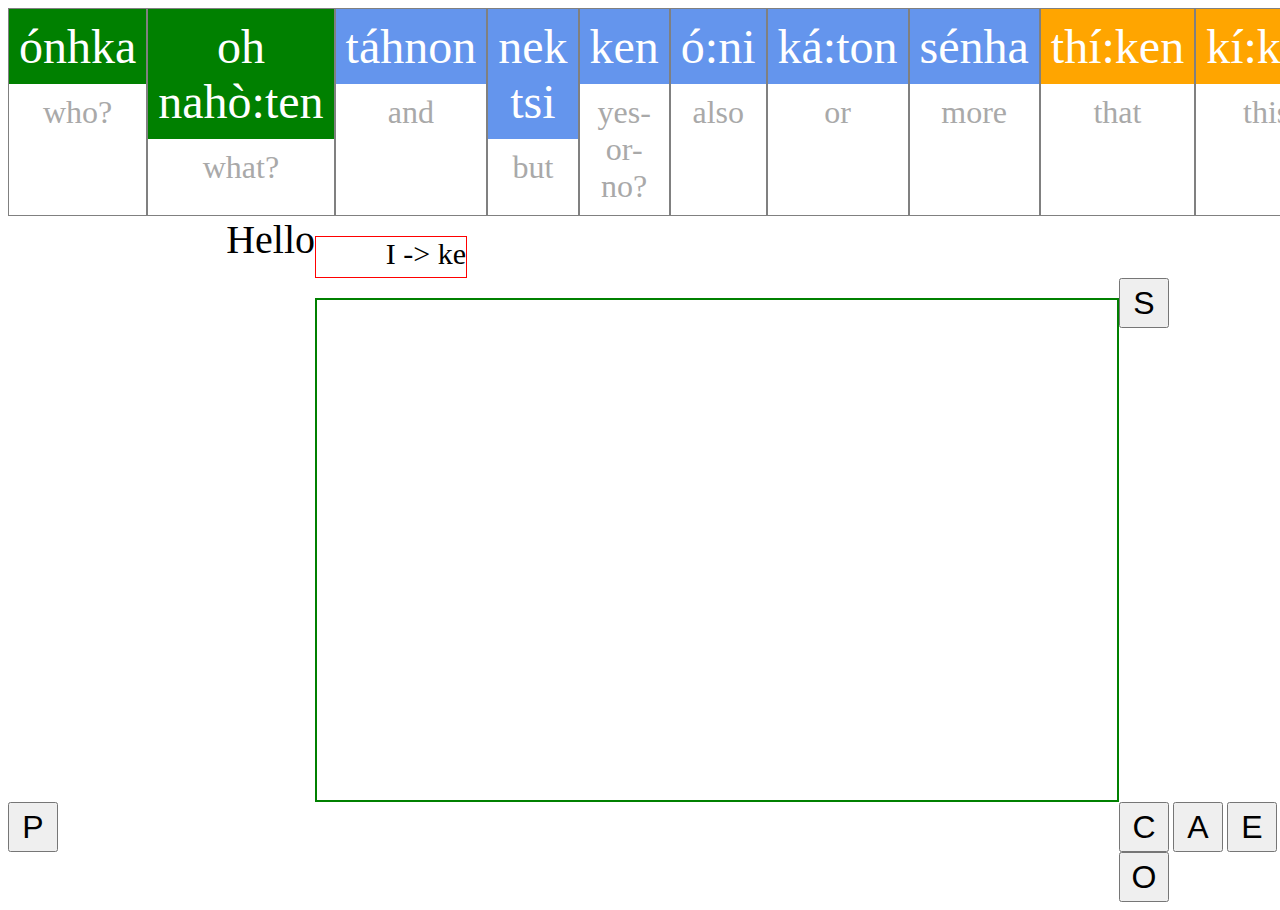
<file: index.html>
<!DOCTYPE html>
<html lang="en">
<head>
    <meta charset="UTF-8">
    <meta name="viewport" content="width=device-width, initial-scale=1.0">
    <script src="js/proBoard.js"></script>
    <link rel= 'stylesheet' type= 'text/css' href="/css/grid.css">
    <link rel= "stylesheet" type= "text/css" href="/css/styles.css">
    <title>Kanyen'keha Online</title>
</head>
<body>
    <div class="container">

    <div class="questions Cone2ten">

        <div class="sign" id="who" ><div class="questionVocab tl">ónhka</div><div class="trans">who?</div></div>
   
        <div class="sign" id="what" ><div class="questionVocab tl">oh nahò:ten</div><div class="trans">what?</div></div>

        <div class="sign" id="and"><div class="logicVocab  tl">táhnon</div><div class="trans">and</div></div>

        <div class="sign" id="but"><div class="logicVocab  tl">nek tsi</div><div class="trans">but</div></div>

        <div class="sign" id="yes-no" ><div class="logicVocab  tl">ken</div><div class="trans">yes-or-no?</div></div>

        <div class="sign" id="also" ><div class="logicVocab  tl">ó:ni</div><div class="trans">also</div></div>

        <div class="sign" id="or" ><div class="logicVocab  tl">ká:ton</div><div class="trans">or</div></div>

        <div class="sign" id="more" ><div class="logicVocab  tl">sénha</div><div class="trans">more</div></div>

        <div class="sign" id="that" ><div class="orange tl ">thí:ken</div><div class="trans">that</div></div>

        <div class="sign" id="this" ><div class="orange tl ">kí:ken</div><div class="trans">this</div></div>

    </div>
   

        <div class="Rfour2five Cnine2ten controls">
            <button id="cStem" onClick=showPersonButtons('Cstem')>C</button>
            <button 
            <button id="aStem" onClick=showPersonButtons('Astem')>A</button>
            <button id="eStem">E</button>
            <button id="iStem">I</button>
            <button id="oStem">O</button>  
    


        </div>


       

        <div class="showPrefixes Cthree2five">
Hello
        </div>
 
   
        <div class="prefixBoard visible qwfour" id="Cstems">I -> ke<br>you -> se <br>he -> ra <br> she -> ye </div>

        <div class="prefixBoard Cthree2five" id="Astems">I -> k<br>you -> s <br>he -> r <br> she -> yon </div>

        <div class="whiteboard Cfive2eight" contenteditable="true"></div>

        <div class="personButtons" id="pButtons">

        </div>

        <button class="prefix" id="Csing">S</button>
        <button class="prefix" id="Cdual">D</button>
        <button class="prefix" id="Cplural">P</button>

   
    </div>
    

</body>
</html>
</file>
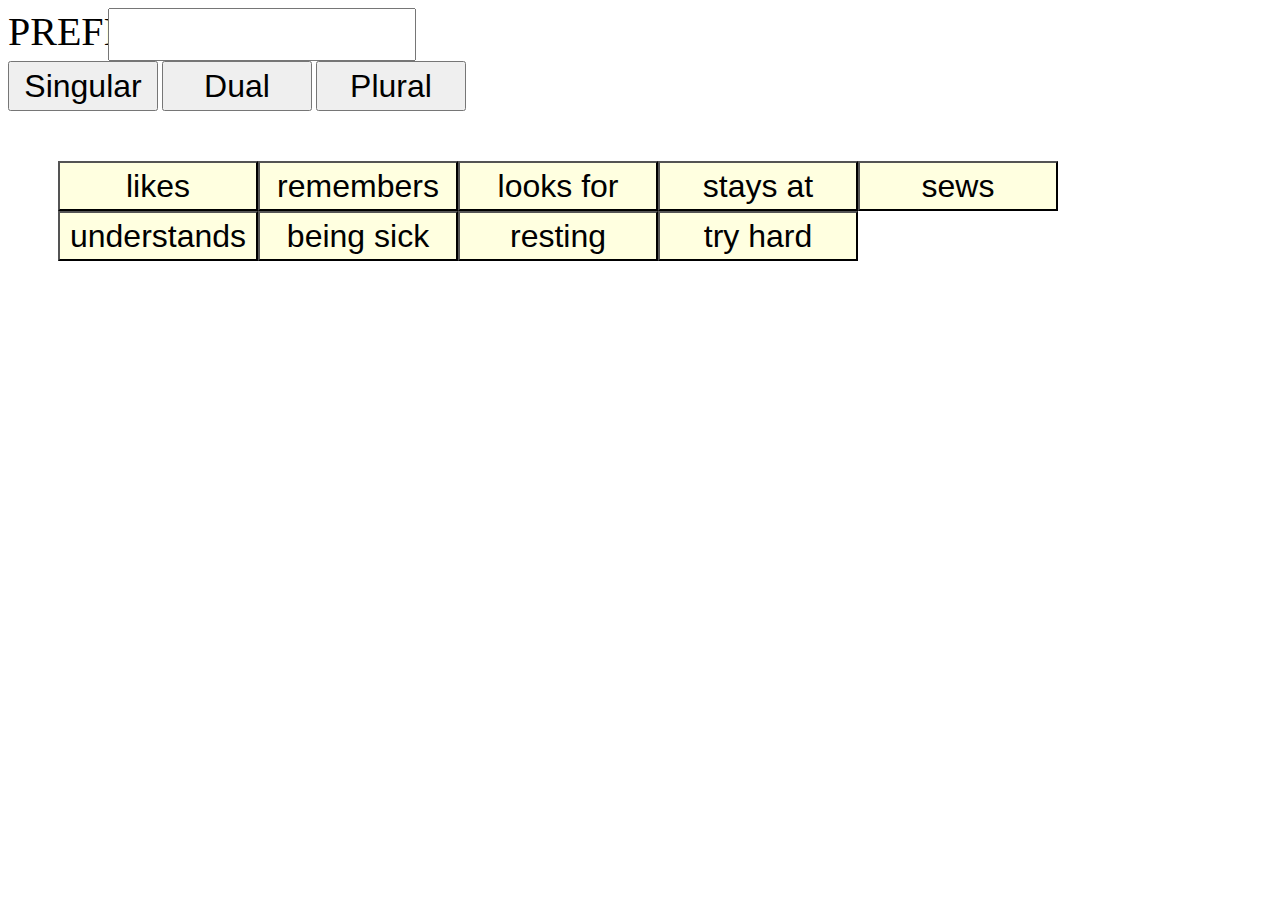
<file: test.html>
<!DOCTYPE html>
<html lang="en">
<head>
    <meta charset="UTF-8">
    <meta name="viewport" content="width=device-width, initial-scale=1.0">

    <link rel= 'stylesheet' type= 'text/css' href="/css/grid.css">
    <link rel= "stylesheet" type= "text/css" href="/css/styles.css">
  
    <title>Kanyen'keha Online</title>

<style>

#top {
    display: flex;
}

#top:hover {
    border: 10px solid red;
}

    .prefixes, #stem, #translation {
        font-size: 40px;
        font-family: waltz;
    }

    .prefixes {
        width: 100px;
        text-align: right;
        
    }

    #stem {
        width: 300px;
    }

.personButtons button, .num button, #singulars button, #duals button, #plurals button {
    width: 150px;
}

.rootButtons button {
    width: 200px;
}
.sing {
    background-color: pink;

}
.dual {
    background-color: rgb(235, 245, 143);

}
.plural {
    background-color: rgb(158, 231, 140);

}

#singulars, #duals, #plurals {
    display: none;
}

.verbGenerator {
    width: 200px;
    background-color: lightyellow;
}

.rootButtons {
    padding: 50px;
}
</style>


</head>

<body>

    <div id="top">
        <div class="prefixes" id="prefixes">
            PREFIX
        </div>

        <input type="text" id="stem">
        <!-- <div id="stem"></div> -->
    </div> 



<div class="buttonBox">

<div class="num">
            <button id="sing" onClick="showButtons('singulars')">Singular</button>
            <button id="dual"onClick="showButtons('duals')">Dual</button>
            <button id="plural"onClick="showButtons('plurals')">Plural</button>
        </div>

  
            <div id="singulars">
            <button class="sing" id="I" onClick="showPro('I')">I</button>
            <button class="sing" id="you"onClick="showPro('you')">you</button>
            <button class="sing" id="he" onClick="showPro('he')">he</button>
            <button class="sing" id="she" onClick="showPro('she')">she</button>
            <button class="sing" id="it" onClick="showPro('it')">Fluffy</button>
            </div>

            <div id="duals">
            <button class="dual" id="we2inc" onClick="showPro('we2inc')">you and I</button>
            <button class="dual" id="we2exc" onClick="showPro('we2exc')">SO and I</button>
            <button class="dual" id="youtwo"onClick="showPro('youtwo')">you two</button>
            <button class="dual" id="F2" onClick="showPro('F2')">two Fs</button>
            <button class="dual" id="MF2" onClick="showPro('MF2')">two MF</button>
        </div>

            <div id="plurals">
            <button class="plural" id="we3inc" onClick="showPro('we3inc')">we 3+</button>
            <button class="plural" id="we3exc" onClick="showPro('we3exc')">they & I</button>
            <button class="plural" id="you3" onClick="showPro('you3')">you 3+</button>
            <button class="plural" id="MF3" onClick="showPro('MF3')">3 MFs</button>
            <button class="plural" id="F3" onClick="showPro('F3')">3 Fs</button>
        </div>

</div>

<div class="rootButtons" id="rootButtons">
</div>



<script src="js/proBoard.js"></script>

</body>
</html>
</file>
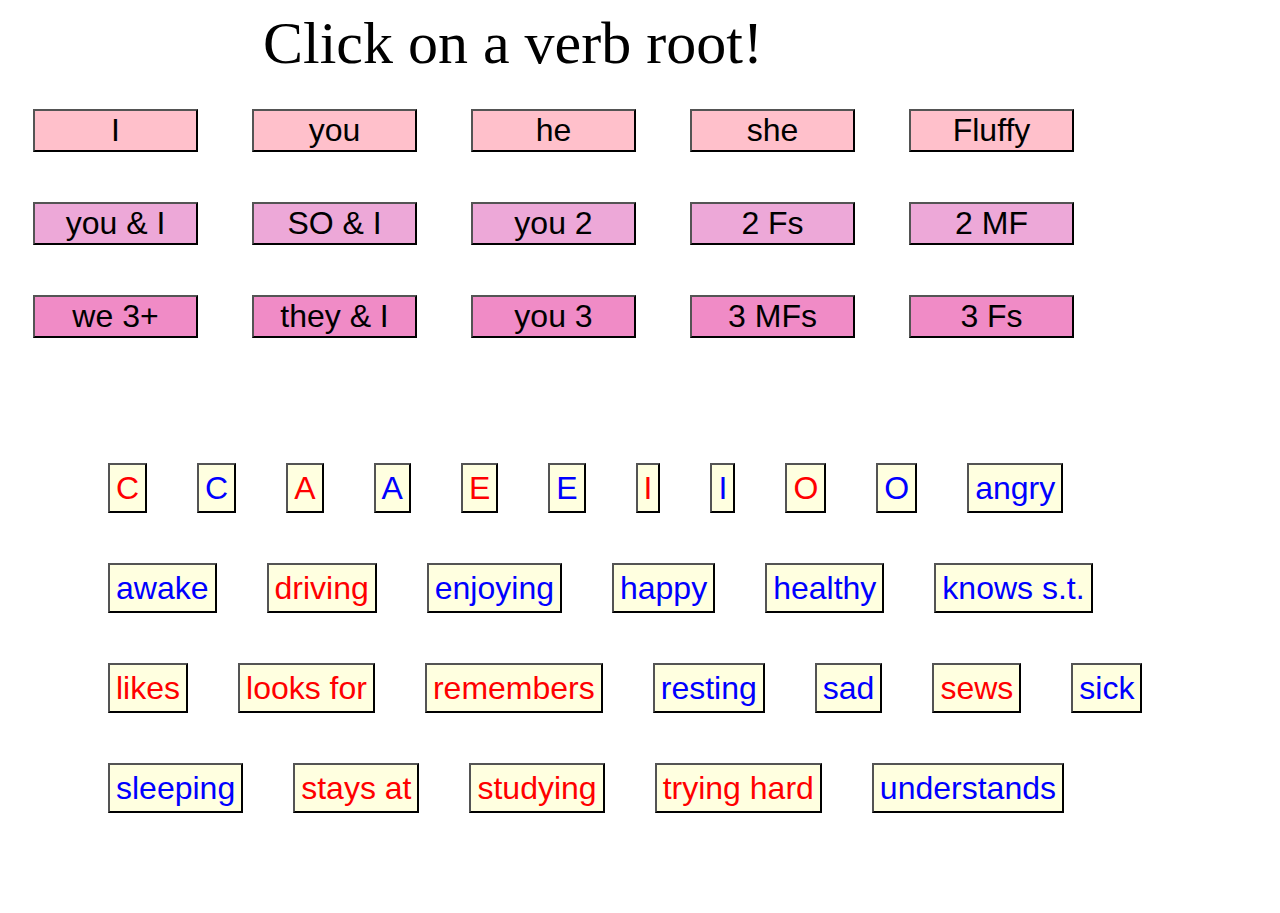
<file: test1.html>
<!DOCTYPE html>
<html lang="en">
<head>
    <meta charset="UTF-8">
    <meta name="viewport" content="width=device-width, initial-scale=1.0">
    <link rel= 'stylesheet' type= 'text/css' href="/css/grid.css">
    <link rel= "stylesheet" type= "text/css" href="/css/styles.css">
    <link rel= 'stylesheet' type= 'text/css' href="css/proboard.css">

  
    <title>Kanyen'keha Online</title>

</head>

<body>

    <div id="top">
        
        <div class="prefixes" id="prefixes">
           
        </div>

        <input type="text" id="stem" value="Click on a verb root!">
        <input type="text" id="altStem" value="Alternative stems">
        <!-- <div id="stem"></div> -->
    </div> 

<!-- <div class="peopleBox">
    
    <div class="first">  
        <div class="singular">
        <div><button>I</button></div>
        </div>
            <div class="dual">
        <button>we exc</button>
        <button>we inc</button>
                </div>
    
    
    <div class="plural"> 
        <button>we exc</button>
        <button>we inc</button>
    </div>
</div>

</div>
 -->


<div class="buttonBox">

<!-- <div class="num">
            <button id="sing" onClick="showButtons('singulars')">1 person</button>
            <button id="dual"onClick="showButtons('duals')">2 people</button>
            <button id="plural"onClick="showButtons('plurals')">3+ people</button>
        </div> -->

  
            <div id="singulars">
            <button class="sing" id="I" onClick="showPro('I')">I</button>
            <button class="sing" id="you"onClick="showPro('you')">you</button>
            <button class="sing" id="he" onClick="showPro('he')">he</button>
            <button class="sing" id="she" onClick="showPro('she')">she</button>
            <button class="sing" id="it" onClick="showPro('it')">Fluffy</button>
            </div>

            <div id="duals">
            <button class="dual" id="we2inc" onClick="showPro('we2inc')">you & I</button>
            <button class="dual" id="we2exc" onClick="showPro('we2exc')">SO & I</button>
            <button class="dual" id="youtwo"onClick="showPro('youtwo')">you 2</button>
            <button class="dual" id="F2" onClick="showPro('F2')">2 Fs</button>
            <button class="dual" id="MF2" onClick="showPro('MF2')">2 MF</button>
        </div>

            <div id="plurals">
            <button class="plural" id="we3inc" onClick="showPro('we3inc')">we 3+</button>
            <button class="plural" id="we3exc" onClick="showPro('we3exc')">they & I</button>
            <button class="plural" id="you3" onClick="showPro('you3')">you 3</button>
            <button class="plural" id="MF3" onClick="showPro('MF3')">3 MFs</button>
            <button class="plural" id="F3" onClick="showPro('F3')">3 Fs</button>
        </div>

</div>

<div class="rootButtons" id="rootButtons">
</div>



<script src="js/proBoard2.js"></script>

</body>
</html>
</file>
<file: css/grid.css>
.container {
    display: grid;
    grid-template-rows: repeat(10, auto);
    grid-template-columns: repeat(10,auto);
    }

.Cone2two {
    grid-column-start: 1;
    grid-column-end: 2;
}

.Ctwo2three {
    grid-column-start: 2;
    grid-column-end: 3;
}

.Cthree2four {
    grid-column-start: 3;
    grid-column-end: 4;
}

.Cfour2five {
    grid-column-start: 4;
    grid-column-end: 5;
}
.Cfive2six {
    grid-column-start: 5;
    grid-column-end: 6;
}
.Csix2seven {
    grid-column-start: 6;
    grid-column-end: 7;
}

.Cseven2eight {
    grid-column-start: 7;
    grid-column-end: 8;
}

.Ceight2nine {
    grid-column-start: 8;
    grid-column-end: 9;
}

.Cnine2ten {
    grid-column-start: 9;
    grid-column-end: 10;
}

.Cone2three {
    grid-column-start: 1;
    grid-column-end: 3;
}

.Cthree2five {
    grid-column-start: 3;
    grid-column-end: 5;
}

.Cfive2seven {
    grid-column-start: 5;
    grid-column-end: 7;
}

.Cseven2nine {
    grid-column-start: 7;
    grid-column-end: 9;
}

.Cfive2eight {
    grid-column-start: 5;
    grid-column-end: 8;
}

.Cthree2ten {
    grid-column-start: 3;
    grid-column-end: 10;
}

.Cone2ten {
    grid-column-start: 1;
    grid-column-end: 10;
}

.Rone2five {
    grid-row-start: 1;
    grid-row-end: 5;  
}

.Rtwo2three {
    grid-row-start: 2;
    grid-row-end: 3;  
}

.Rthree2four {
    grid-row-start: 3;
    grid-row-end: 4;  
}

.Rfour2five {
    grid-row-start: 4;
    grid-row-end: 5;  
}
</file>
<file: css/styles.css>
.questions {
    display: flex;
    justify-content: space-around;
}

.sign {
    border: 1px solid gray;
}

.sign:hover  {
    border: 10px solid red;
}

.questionVocab {
    background-color: green;
}

.logicVocab {
    background-color: cornflowerblue;
}

.orange {
    background-color: orange;
}

.trans {
    font-size: 2em;
    color: darkgray;
    text-align: center;
    padding: 10px;
}

.tl {
    font-size: 3em;
    color: white;
    text-align: center;
    padding: 10px;
}

button {
    height: 50px;
    width: 50px;
    font-size: 2em;
}

.prefixBoard {
    width: 150px;
    height: 40px;
    overflow-y: auto;
    display: none;
    font-size: 30px;
    border: 1px solid red;
    text-align: right;
    margin-top: 20px;
}

.prefixBoard:hover {
    border: 5px solid green;
}

.visible {
    display: block;
}

.whiteboard {
    width: 800px;
    height: 500px;
    font-size: 3em;
    overflow-y: auto;
    border: 2px solid green;
    margin-top: 20px;
}

.showPrefixes {
    font-size: 40px;
}

.singulars, .duals, .plurals {
    display: none;
}

.buttonBox {
    justify-content: center;
}
</file>
<file: css/proboard.css>
.bigContainer {
    width: calc(100%-100px);
}
#top {
    display: flex;
}
#top:hover {
    border: 10px solid red;
}
.prefixes, #stem, #altStem, #translation {
        font-size: 60px;
        font-family: waltz;
             margin-bottom: 5px;
    }

#altStem {
    display: none;
}
.prefixes {
        width: 250px;
        text-align: right;
        margin-right: 3px; 
    }

    #stem, #altStem {
        width: 600px;
        border-width:0px;
        border:none;
    }

.personButtons button, .num button, #singulars button, #duals button, #plurals button {
    width: 165px;
    height: auto;

    padding-left: 20px;
    padding-right: 20px;
}



.rootButtons button {
    width: auto;
}
.sing {
    background-color: pink;
}
.dual {
    background-color: rgb(237, 168, 216);
}
.plural {
    background-color: rgb(240, 139, 198);
}

/* #singulars, #duals, #plurals {
    display: none;
} */

.verbGenerator {
    width: 200px;
    background-color: lightyellow;
    
}

.verbGenerator:focus {
    background-color: orange;
}

.rootButtons {
    padding: 50px;
    margin: 25px;
}

button {
    margin: 25px;
}

.peopleBox {
    display: flex;
    background-color: lightgray;
    align-items: space-around;
}
.peopleBox button {
    font-size: 24px;
    width: auto;
    height: auto;
    background-color: white;

}
./* singular {
    display:flex;
    background-color: rgb(248, 199, 199);
    align-items: space-around;
}
.dual {
        display: flex;
        background-color: rgb(192, 151, 151);
}
.plural {
    display: flex;
    background-color:  rgb(133, 103, 103);
} */
</file>
